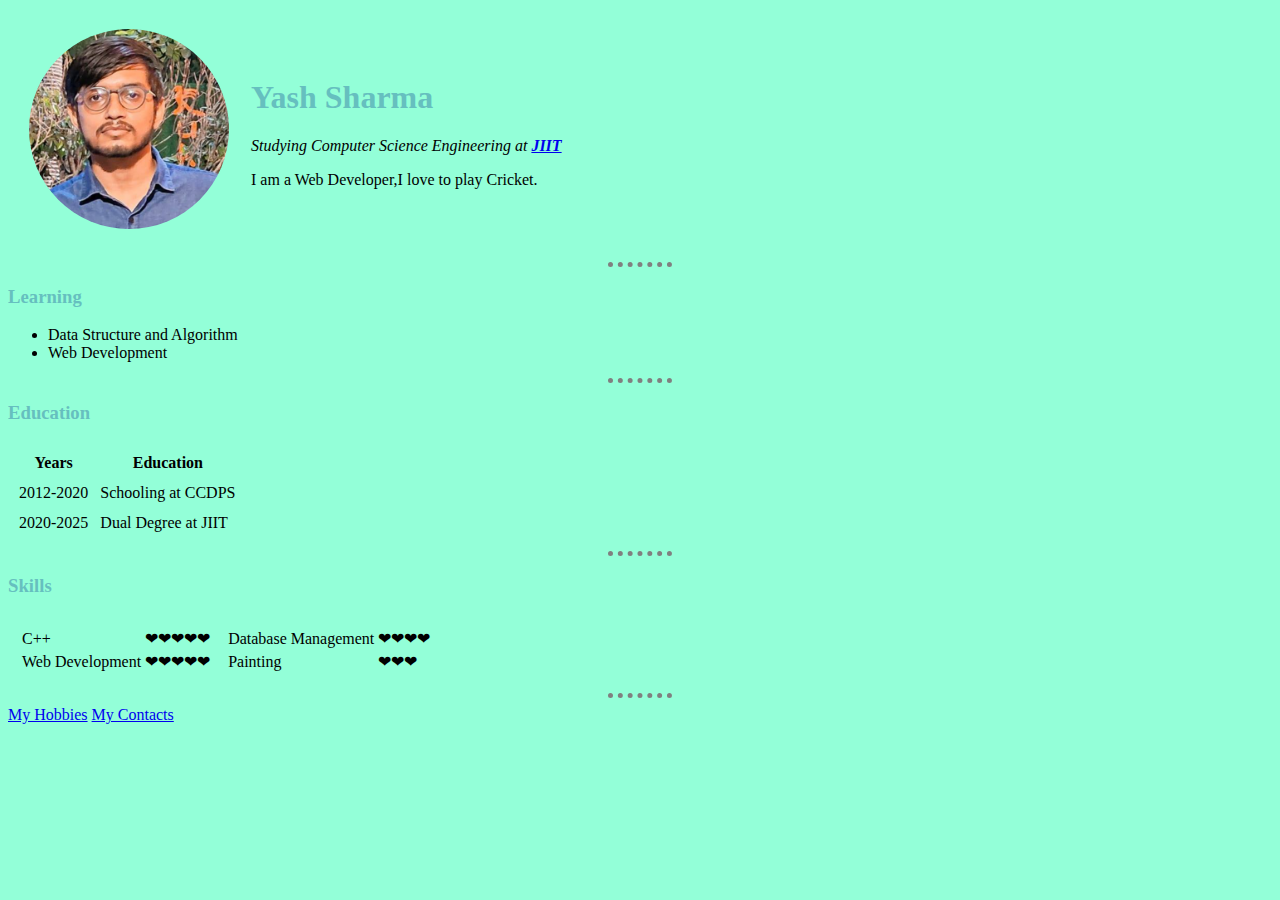
<file: index.html>
<!DOCTYPE html>
<html lang="en" dir="ltr">
  <head>
    <meta charset="utf-8">
    <title>Yash's Personal Site</title>
    <link rel="stylesheet" href="css-styles.css">
  </head>
  <body>
    <table cellspacing="20">
      <tr>
        <td><img class="img" src="profile-img.png" alt="Yash Profile Picture"></td>
        <td><h1>Yash Sharma</h1>
        <p>
         <em>Studying Computer Science Engineering at <strong><a href="https://www.jiit.ac.in/">JIIT</a></strong></em>
        </p>
        <p>
          I am a Web Developer,I love to play Cricket.
        </p></td>
      </tr>
    </table>
    <hr>
    <h3>Learning</h3>
    <ul>
      <li>Data Structure and Algorithm</li>
      <li>Web Development</li>
    </ul>
    <hr>
    <h3>Education</h3>
    <table cellspacing="10">
      <thead>
        <tr>
          <th>Years</th>
          <th>Education</th>
        </tr>
      </thead>
      <tbody>
        <tr>
          <td>2012-2020</td>
          <td>Schooling at CCDPS</td>
        </tr>
        <tr>
          <td>2020-2025</td>
          <td>Dual Degree at JIIT</td>
        </tr>
      </tbody>
    </table>
    <hr>
    <h3>Skills</h3>
    <table cellspacing="10">
       <tr>
         <td>
           <table>
             <tr>
               <td>C++</td>
               <td>❤❤❤❤❤</td>
             </tr>
             <tr>
               <td>Web Development</td>
               <td>❤❤❤❤❤</td>
             </tr>
           </table>
         </td>
         <td>
           <table>
             <tr>
               <td>Database Management</td>
               <td>❤❤❤❤</td>
             </tr>
             <tr>
               <td>Painting</td>
               <td>❤❤❤</td>
             </tr>
           </table>
         </td>
       </tr>
     </table>
    <hr>
    <a href="Myhobbies.html">My Hobbies</a>
    <a href="my_contact.html">My Contacts</a>
  </body>
</html>
</file>
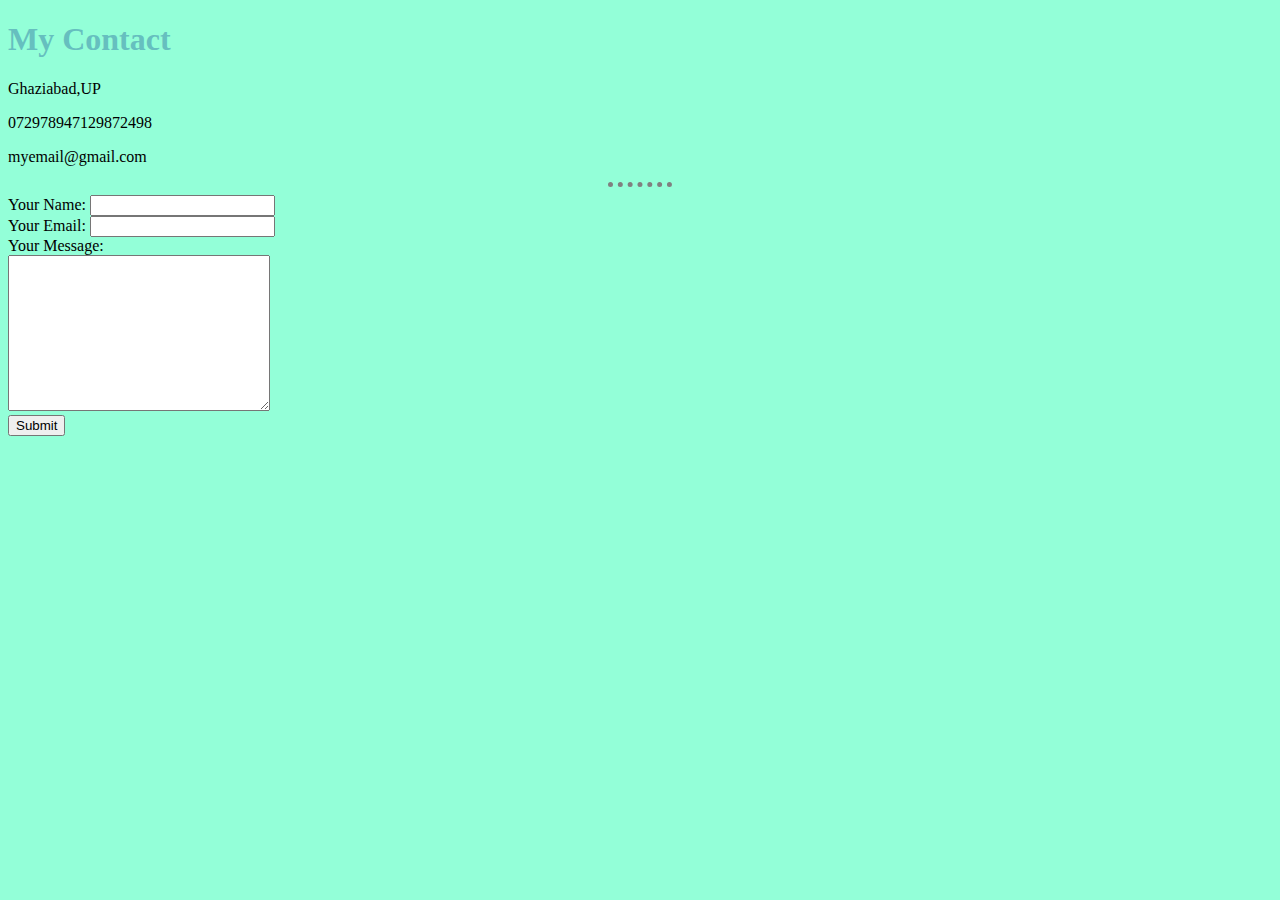
<file: my_contact.html>
<!DOCTYPE html>
<html lang="en" dir="ltr">
  <head>
    <meta charset="utf-8">
    <title></title>
    <link rel="stylesheet" href="css-styles.css">
  </head>
  <body>
    <h1>My Contact</h1>
    <p>Ghaziabad,UP</p>
    <p>072978947129872498</p>
    <p>myemail@gmail.com</p>
    <hr>
    <form class="" action="mailto:yashshar1126@gmail.com">
      <label for="">Your Name:</label>
      <input type="text" name="yourName" value=""><br>
      <label for="">Your Email:</label>
      <input type="email" name="yourEmail" value=""><br>
      <label for="">Your Message:</label><br>
      <textarea name="yourMessage" rows="10" cols="30"></textarea><br>
      <input type="submit" name="submit" value="Submit">
    </form>
  </body>
</html>
</file>
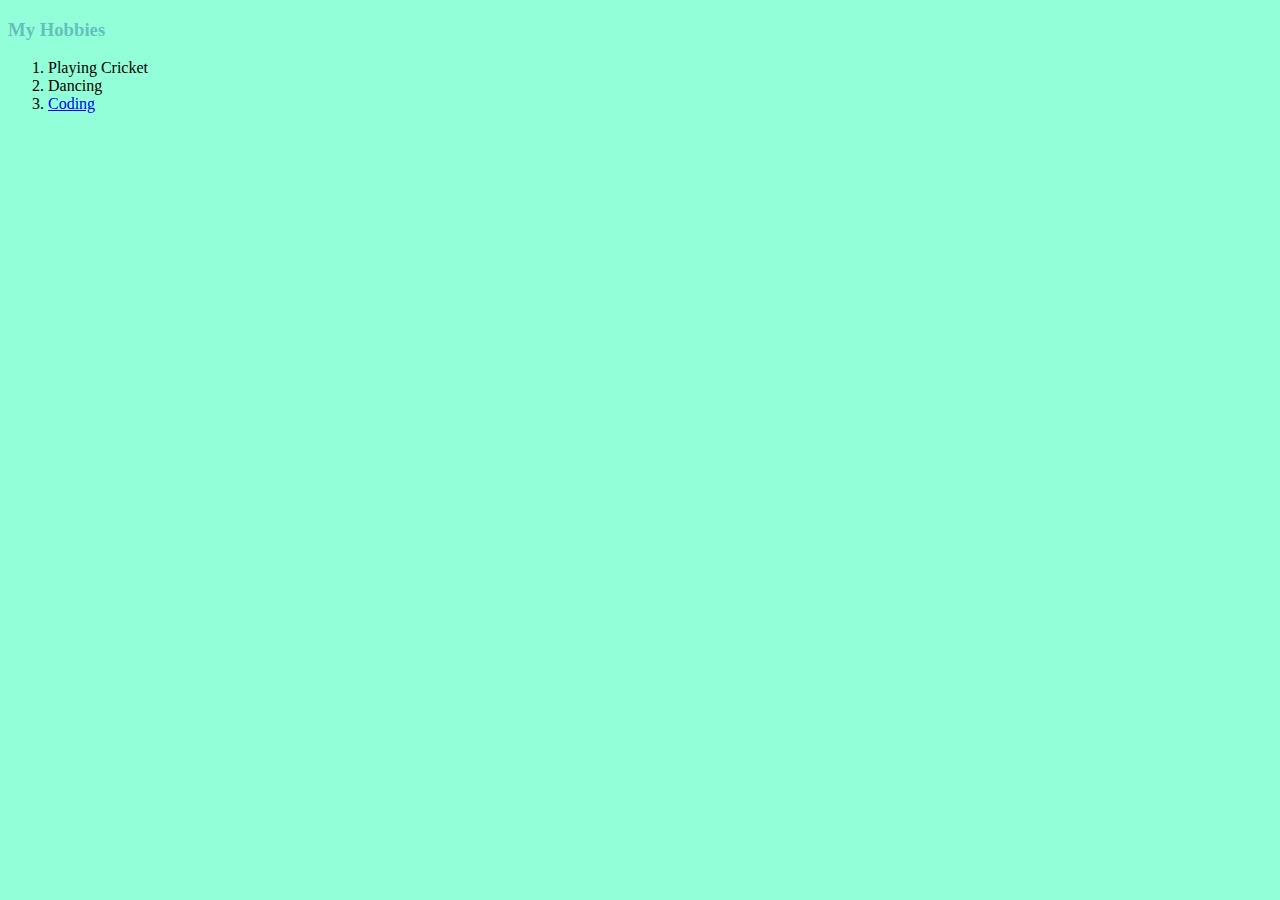
<file: Myhobbies.html>
<!DOCTYPE html>
<html lang="en" dir="ltr">
  <head>
    <meta charset="utf-8">
    <title>My Hobbies</title>
    <link rel="stylesheet" href="css-styles.css">
  </head>
  <body>
    <h3>My Hobbies</h3>
    <ol type="1">
      <li>Playing Cricket</li>
      <li>Dancing</li>
      <li><a href="https://www.udemy.com/course/the-complete-web-development-bootcamp/learn/lecture/12287450#overview">Coding</a></li>
    </ol>
  </body>
</html>
</file>
<file: css-styles.css>
body{
  background-color:#93FFD8;
}
  hr{
     border-style: none;
     border-top: dotted;
     border-color: grey;
     border-width: 5px;
     width: 5%;

  }
.img{
  height: 200px;
  width: 200px;
  border-radius: 50%;
}
  h1{
    color: #66BFBF;
  }
  h3{
    color: #66BFBF;
  }
</file>
